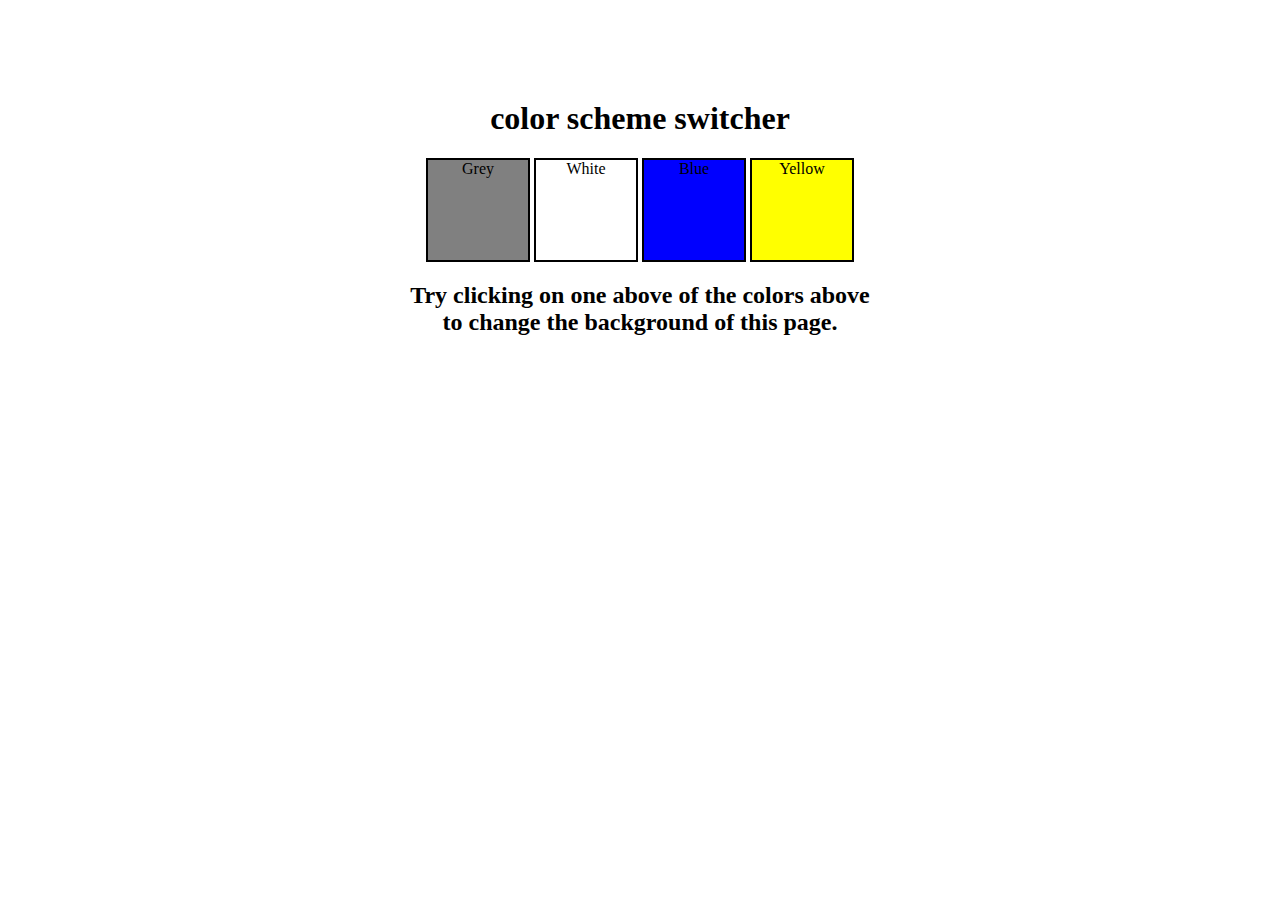
<file: 08_projects/01_colorChanger/index.html>
<!DOCTYPE html>
<html lang="en">
<head>
    <meta charset="UTF-8">
    <meta name="viewport" content="width=device-width, initial-scale=1.0">
    <link rel="stylesheet" href="style.css">
    <title>backgroundColor switcher</title>
</head>
<body>
    <div class="canvas">
        <h1>color scheme switcher</h1>
        <span class="button" id="grey">Grey</span>
        <span class="button" id="white">White</span>
        <span class="button" id="blue">Blue</span>
        <span class="button" id="yellow">Yellow</span>
        <h2>Try clicking on one above of the colors above
            <span>to change the background of this page.</span>
        </h2>
    </div>
</body>
<script src="btn.js"></script>
</html>
</file>
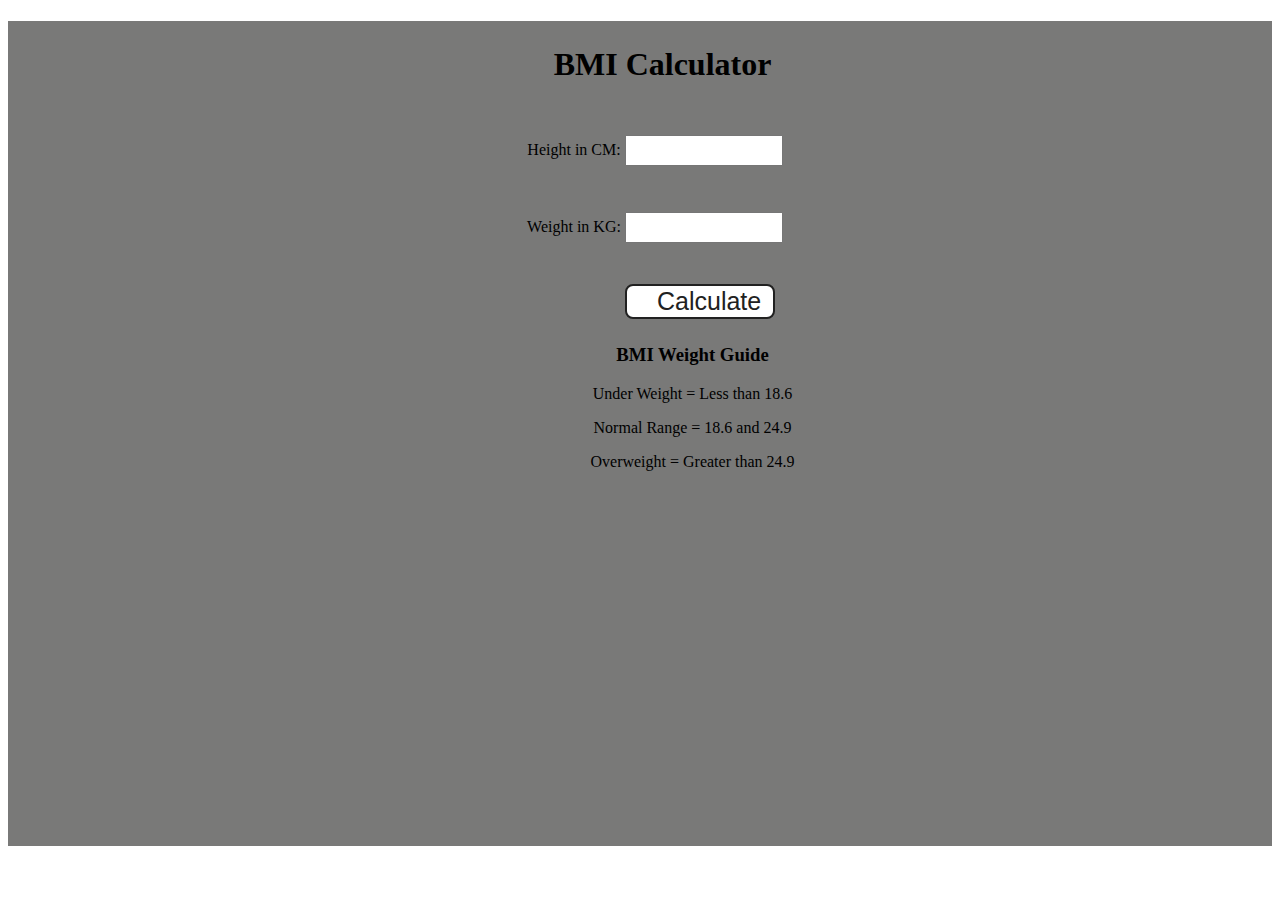
<file: 08_projects/02_bmi/index.html>
<!DOCTYPE html>
<html lang="en">
<head>
    <meta charset="UTF-8">
    <meta name="viewport" content="width=device-width, initial-scale=1.0">
    <title>BMI Calculator</title>
    <link rel="stylesheet" href="style.css">
</head>
<body>
    <div class="container">
        <h1>BMI Calculator</h1>
        <form>
            <p>Height in CM: <input type="text" id="height" /></p>
            <p>Weight in KG: <input type="text" id="weight" /></p>
            <button>Calculate</button>
            <div id="results"></div>
            <div id="weight-guide">
                <h3>BMI Weight Guide</h3>
                <p>Under Weight = Less than 18.6</p>
                <p>Normal Range = 18.6 and 24.9</p>
                <p>Overweight = Greater than 24.9</p>      
            </div>
        </form>
    </div>
</body>
<script src="_bmi.js"></script>
</html>
</file>
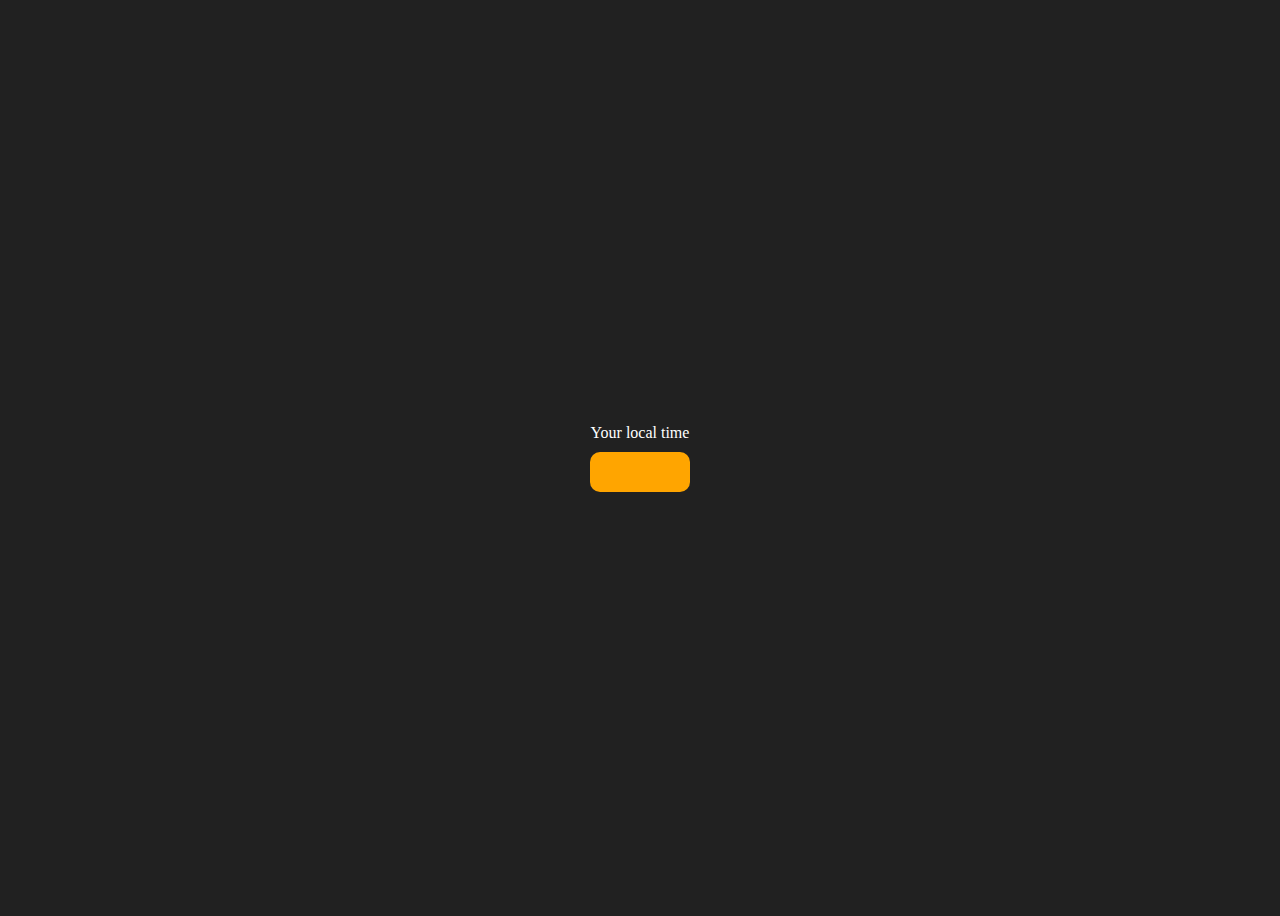
<file: 08_projects/03_digitalClock/index.html>
<!DOCTYPE html>
<html lang="en">
<head>
    <meta charset="UTF-8">
    <meta name="viewport" content="width=device-width, initial-scale=1.0">
    <title>Your local time</title>
    <style>
        body{
            background-color: #212121;
            color: #fff;
        }
        .center{
            display: flex;
            height: 100vh;
            justify-content: center; 
            align-items: center;
            flex-direction: column;
            
        }
        #clock {
        font-size: 40px;
        background-color: orange;
        padding: 20px 50px;
        margin-top: 10px;
        border-radius: 10px;
      }
    </style>
</head>
<body>
    <div class="center">
        <div id="banner"><span>Your local time</span></div>
        <div id="clock"></div>
    </div>
</body>
<script src="_03.js"></script>
</html>
</file>
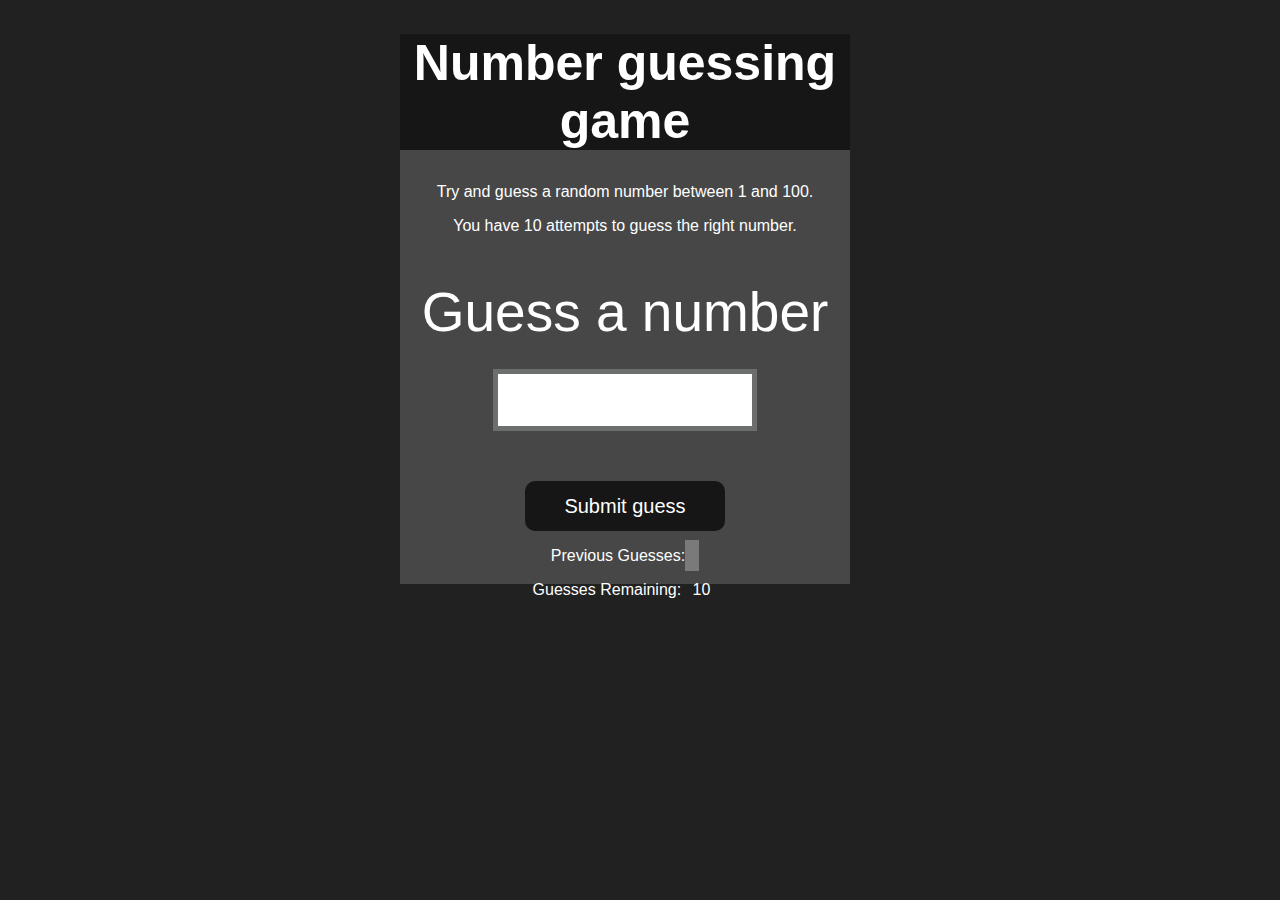
<file: 08_projects/04_guess/index.html>
<!DOCTYPE html>
<html lang="en">
<head>
    <meta charset="UTF-8">
    <meta name="viewport" content="width=device-width, initial-scale=1.0">
    <meta http-equiv="X-UA-Compatible" content="ie=edge">
    <title>Number Guessing Game</title>
    <link rel="stylesheet" href="style.css">
</head>
<body style="background-color:#212121; color:#fff;">
    <div id="wrapper">
      <h1>Number guessing game</h1>
    <p>Try and guess a random number between 1 and 100.</p>
    <p>You have 10 attempts to guess the right number.</p>
    </br>
        <form class="form">
            <label2 for="guessField" id="guess">Guess a number</label>
            <input type="text" id="guessField" class="guessField">
            <input type="submit" id="subt" value="Submit guess" class="guessSubmit">
        </form>

        <div class="resultParas">
            <p >Previous Guesses: <span class="guesses"></span></p>
            <p >Guesses Remaining: <span class="lastResult">10</span></p>
            <p class="lowOrHi"></p>
        </div>
    </div>
    <script src="_04.js"></script>
</body>
</html>
</file>
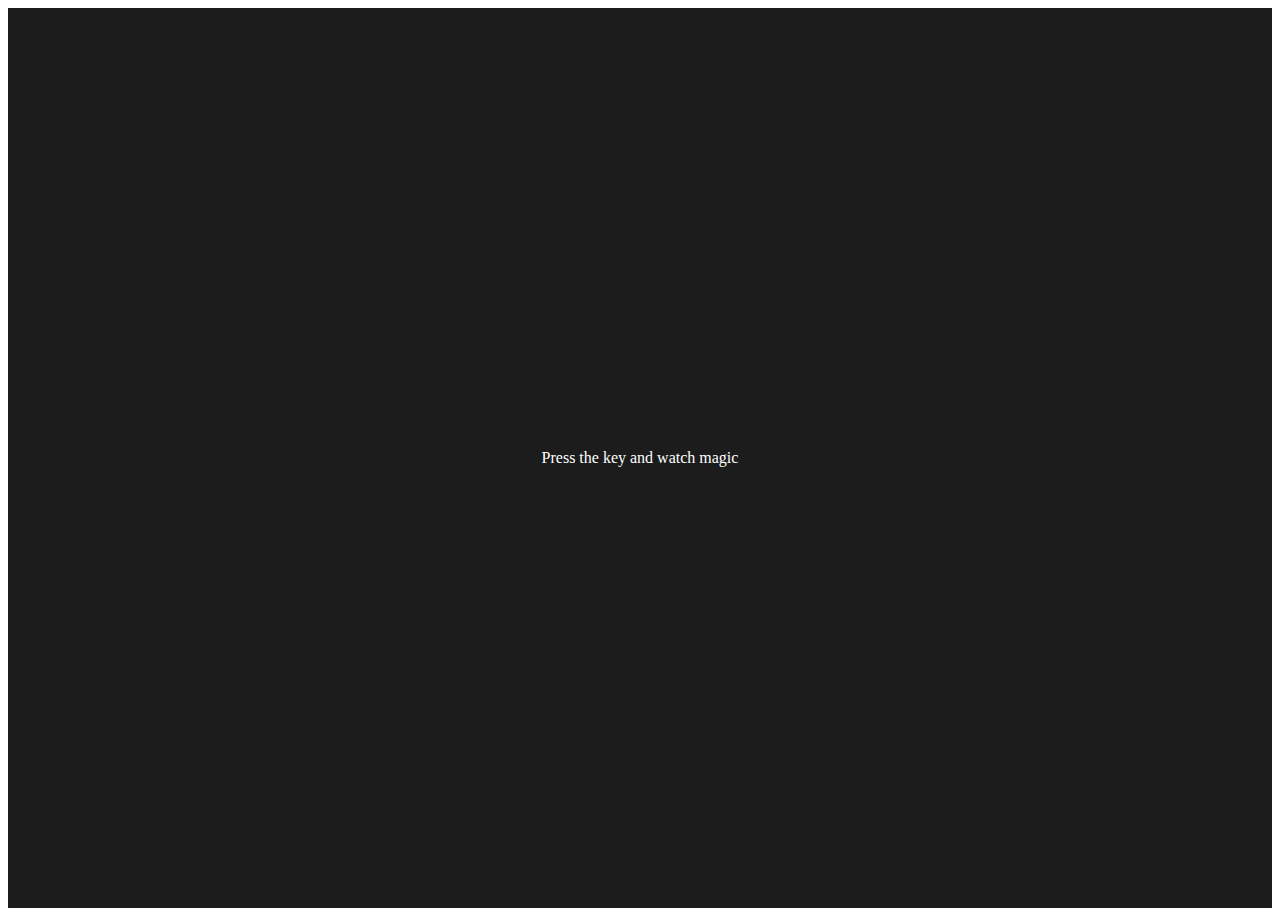
<file: 08_projects/05_keyboard/index.html>
<!DOCTYPE html>
<html lang="en">
  <head>
    <meta charset="UTF-8" />
    <meta name="viewport" content="width=device-width, initial-scale=1.0" />
    <title>Event KeyCodes</title>
    <style>
      table,
      th,
      td {
        border: 1px solid #e7e7e7;
      }
      .project {
        background-color: #1c1c1c;
        color: #ffffff;
        display: flex;
        align-items: center;
        justify-content: center;
        text-align: center;
        height: 100vh;
      }

      .color {
        color: aliceblue;
        display: flex;
        flex-direction: row;
      }
    </style>
  </head>
  <body>
    <div class="project">
      <div id="insert">
        <div class="key">Press the key and watch magic</div>
      </div>
    </div>

    <script src="_05.js"></script>
  </body>
</html>
</file>
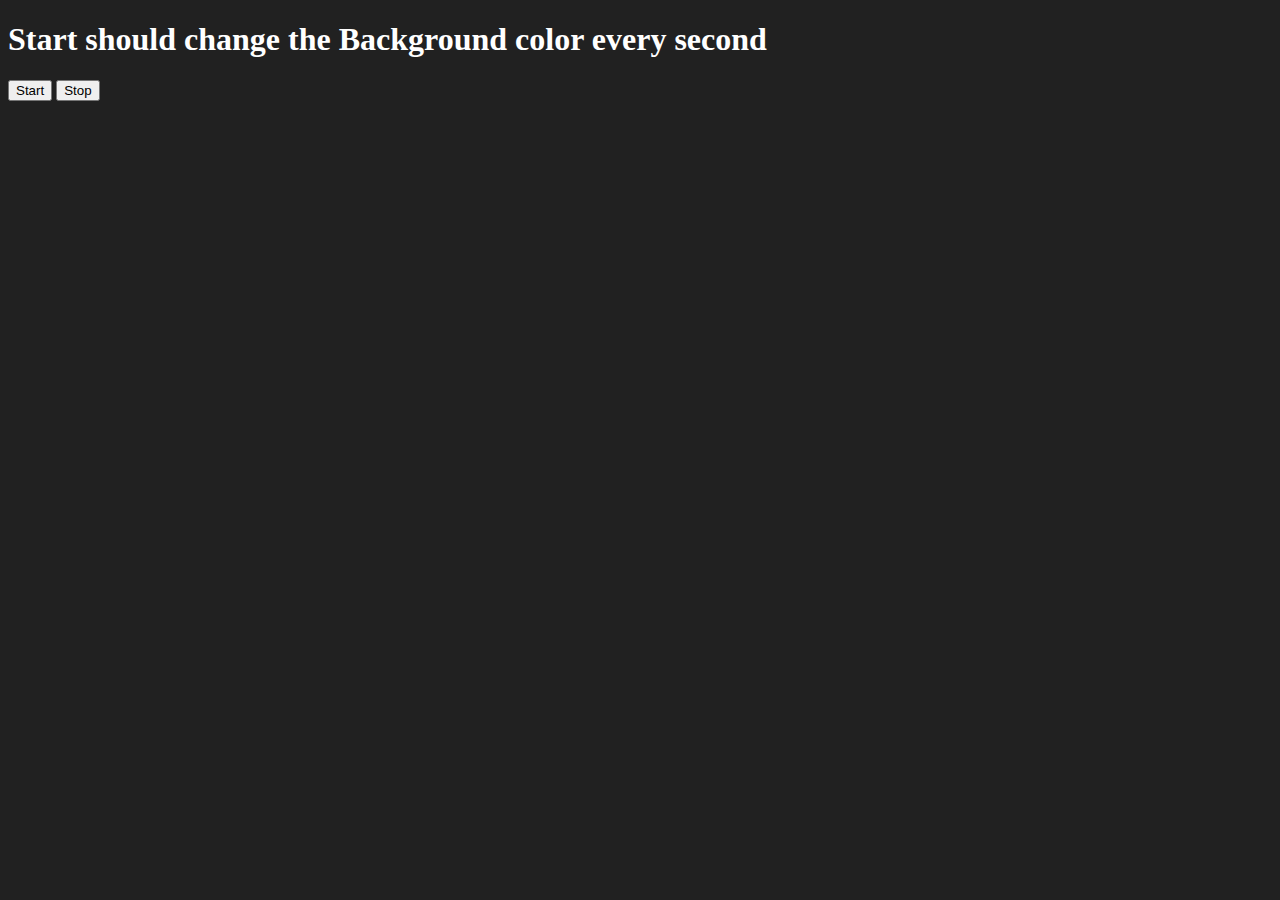
<file: 08_projects/06_unlimitedColors/index.html>
<!DOCTYPE html>
<html lang="en">
  <head>
    <meta charset="UTF-8" />
    <meta name="viewport" content="width=device-width, initial-scale=1.0" />
    <meta http-equiv="X-UA-Compatible" content="ie=edge" />
    <title>Number Guessing Game</title>
  </head>
  <body style="background-color: #212121; color: #fff">
    <h1>Start should change the Background color every second</h1>
    <button id="start">Start</button>
    <button id="stop">Stop</button>
    <script src="_06.js"></script>
  </body>
</html>
</file>
<file: 08_projects/01_colorChanger/style.css>
html {
    margin: 0;
  }
  
  span {
    display: block;
  }
  .canvas {
    margin: 100px auto 100px;
    width: 80%;
    text-align: center;
  }
  
  .button {
    width: 100px;
    height: 100px;
    border: solid black 2px;
    display: inline-block;
  }
  
  #grey {
    background: grey;
  }
  
  #white {
    background: white;
  }
  #blue {
    background: blue;
  }
  #yellow {
    background: yellow;
  }
</file>
<file: 08_projects/02_bmi/style.css>
.container {
    width:auto;
    height: 825px;
    text-align: center;
  
    background-color: #797978;
    padding-left: 30px;
  }
  #height,
  #weight {
    width: 150px;
    height: 25px;
    margin-top: 30px;
  }
  
  #weight-guide {
    margin-left: 75px;
    margin-top: 25px;
  }
  
  #results {
    font-size: 35px;
    margin-left: 90px;
    margin-top: 20px;
    color: rgb(241, 241, 241);
  }
  
  button {
    width: 150px;
    height: 35px;
    margin-left: 90px;
    margin-top: 25px;
    background-color: #fff;
    padding: 1px 30px;
    border-radius: 8px;
    color: #212121;
    text-decoration: none;
    border: 2px solid #212121;
  
    font-size: 25px;
  }
  
  h1 {
    padding-left: 15px;
    padding-top: 25px;
    
  }
</file>
<file: 08_projects/04_guess/style.css>
html {
    font-family: sans-serif;
  }
  
  body {
    width: 300px;
    max-width: 750px;
    min-width: 480px;
    margin: 0 auto;
    background-color: #212121;
  }
  
  .lastResult {
    color: white;
    padding: 7px;
  }
  
  .guesses {
    color: white;
    padding: 7px;
  }
  
  button {
    background-color: #141414;
    color: #fff;
    width: 250px;
    height: 50px;
    border-radius: 25px;
    font-size: 30px;
    border-style: none;
    margin-top: 30px;
    /* margin-left: 50px; */
  }
  
  #subt {
    background-color: #161616;
    color: #ffffff;
    width: 200px;
    height: 50px;
    border-radius: 10px;
    font-size: 20px;
    border-style: none;
    margin-top: 50px;
    /* margin-left: 75px; */
  }
  
  #guessField {
    color: #000;
    width: 250px;
    height: 50px;
    font-size: 30px;
    border-style: none;
    margin-top: 25px;
  
    /* margin-left: 50px; */
    border: 5px solid #6c6d6d;
    text-align: center;
  }
  
  #guess {
    font-size: 55px;
    /* margin-left: 90px; */
    margin-top: 120px;
    color: #fff;
  }
  
  .guesses {
    background-color: #7a7a7a;
  }
  
  #wrapper {
    box-sizing: border-box;
    text-align: center;
    width: 450px;
    height: 550px;
    background-color: #474747;
    color: #fff;
    font-size: 25px;
  }
  
  h1 {
    background-color: #161616;
  
    color: #fff;
    text-align: center;
  }
  
  p {
    font-size: 16px;
    text-align: center;
  }
</file>
